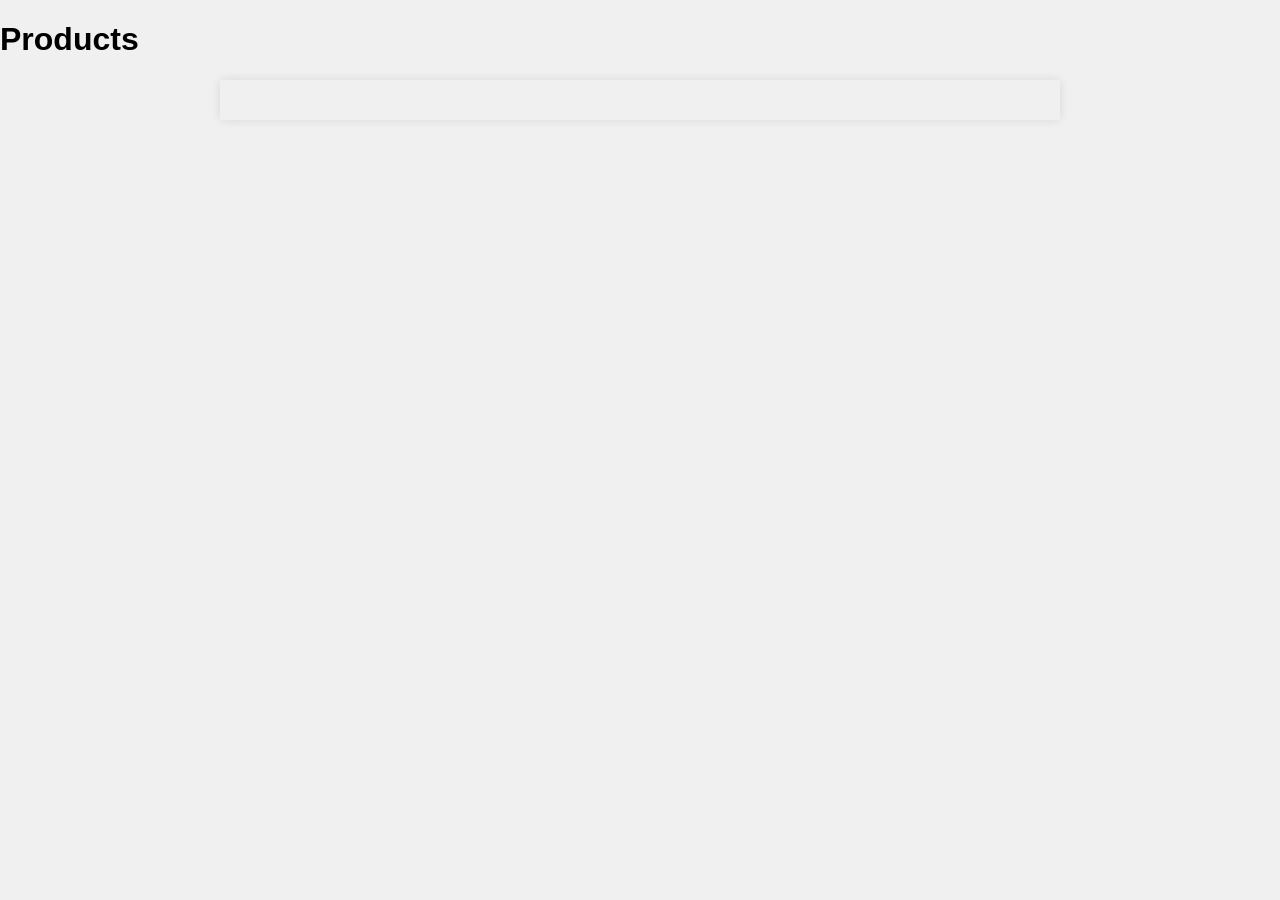
<file: index.html>
<!DOCTYPE html>
<html>
<head>
   <title>Assignment 1</title>
   <link rel="stylesheet" href="style.css">
</head>
<body>
   <h1>Products</h1>
   <div id="productsContainer"></div>
   <script src="script.js"></script>
</body>
</html>
</file>
<file: style.css>
body {
   font-family: Arial, sans-serif;
   margin: 0;
   padding: 0;
   background-color: #f0f0f0;
}

#productsContainer {
   max-width: 800px;
   margin: 0 auto;
   padding: 20px;
   box-shadow: 0px 0px 10px rgba(0, 0, 0, 0.1);
}

.product {
   background-color: #fff;
   border-radius: 5px;
   overflow: hidden;
   box-shadow: 0px 0px 5px rgba(0, 0, 0, 0.1);
   margin-bottom: 20px;
}
.product h2 {
   margin: 0;
   padding: 20px;
   font-size: 20px;
   font-weight: bold;
   background-color: #ddd;
}
.product p {
   margin: 0;
   padding: 20px;
   font-size: 16px;
}
</file>
